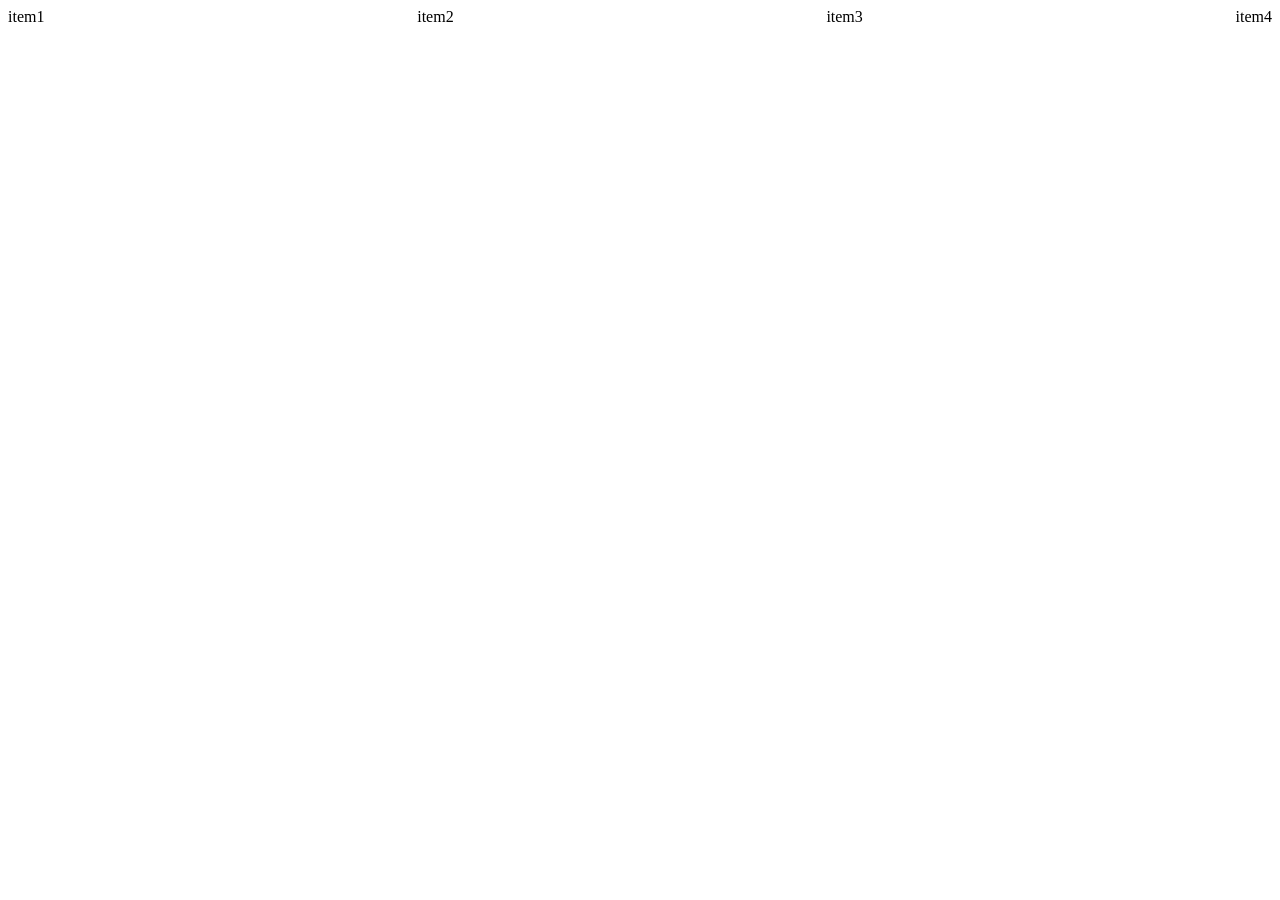
<file: ex0/index.html>
<!DOCTYPE html>
<html lang="en">
<head>
    <meta name="viewport" content="width=device-width, initial-scale=1.0">
    <meta charset="UTF-8">
    <title>ex0</title>
    <link rel="stylesheet" href="style.css">
</head>
<body>
    <div class="nav-container">
        <div>item1</div>
        <div>item2</div>
        <div>item3</div>
        <div>item4</div>
    </div>
    <div class="card-container"></div>
</body>
</html>
</file>
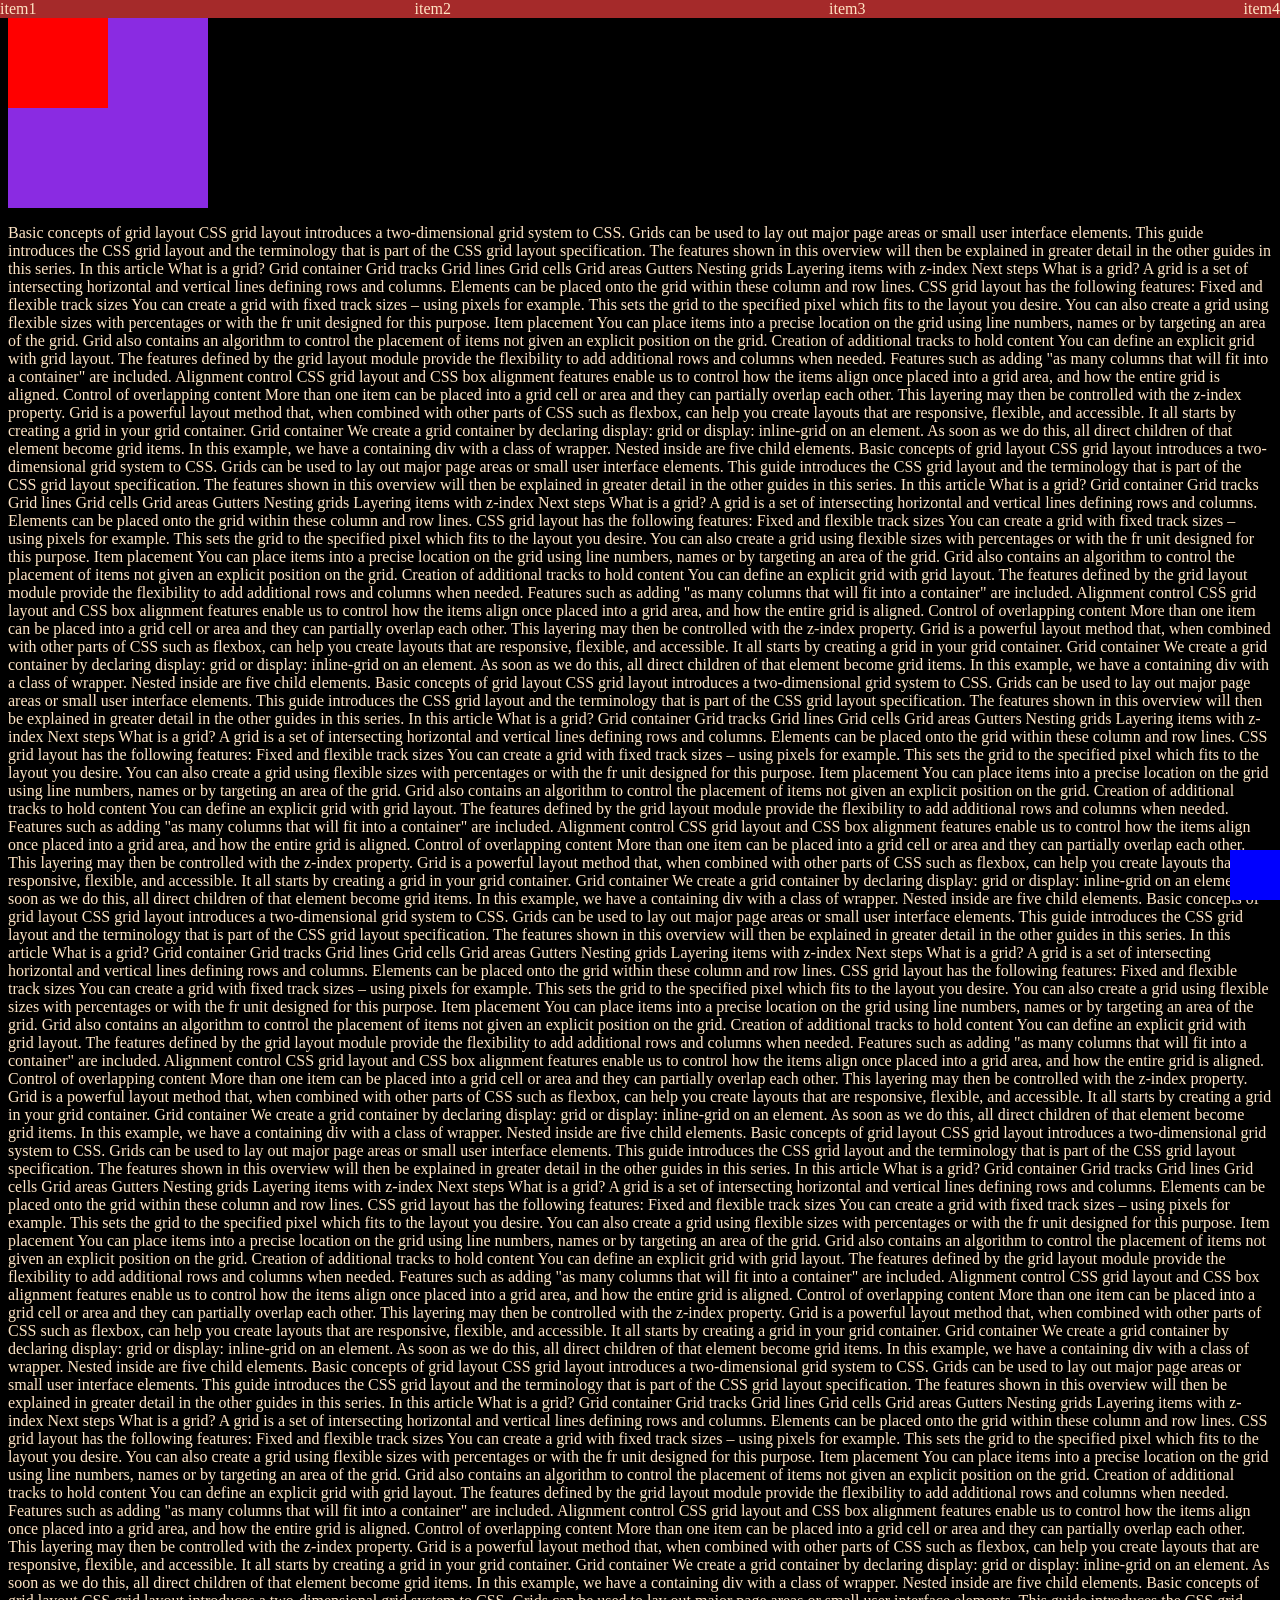
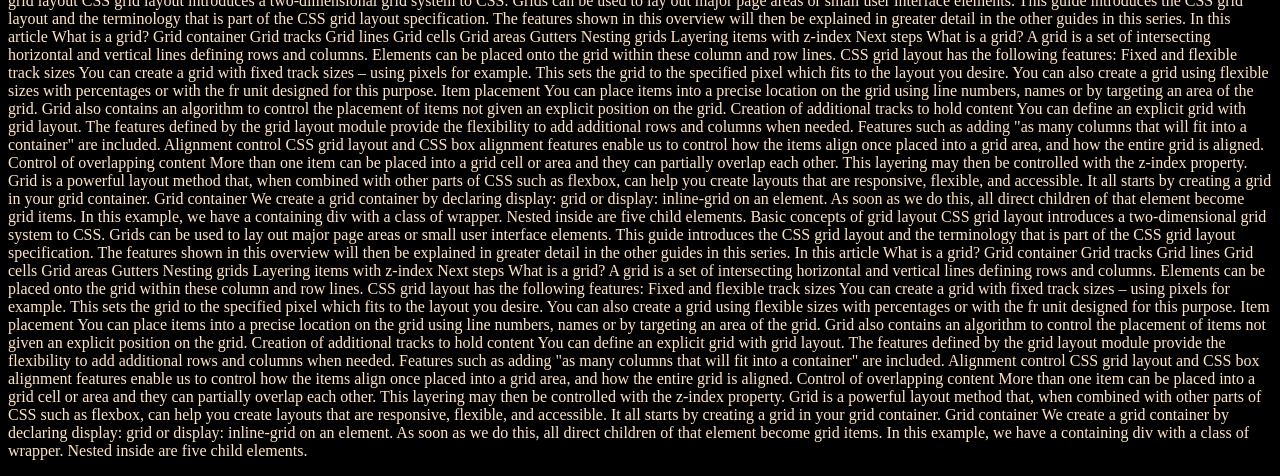
<file: ex01/index.html>
<!DOCTYPE html>
<html lang="en">
<head>
    <meta name="viewport" content="width=device-width, initial-scale=1.0">
    <meta charset="UTF-8">
    <title>ex1</title>
    <link rel="stylesheet" href="style.css">
</head>
<body>
    <div class="bar">
        <div>item1</div>
        <div>item2</div>
        <div>item3</div> 
        <div>item4</div>
    </div>
    <div class="card">
        <div class="badge"></div>
        <div>card relative</div>
    </div>
    <p>Basic concepts of grid layout

    CSS grid layout introduces a two-dimensional grid system to CSS. Grids can be used to lay out major page areas or small user interface elements. This guide introduces the CSS grid layout and the terminology that is part of the CSS grid layout specification. The features shown in this overview will then be explained in greater detail in the other guides in this series.
    In this article

    What is a grid?
    Grid container
    Grid tracks
    Grid lines
    Grid cells
    Grid areas
    Gutters
    Nesting grids
    Layering items with z-index
    Next steps

    What is a grid?

    A grid is a set of intersecting horizontal and vertical lines defining rows and columns. Elements can be placed onto the grid within these column and row lines. CSS grid layout has the following features:
    Fixed and flexible track sizes

    You can create a grid with fixed track sizes – using pixels for example. This sets the grid to the specified pixel which fits to the layout you desire. You can also create a grid using flexible sizes with percentages or with the fr unit designed for this purpose.
    Item placement

    You can place items into a precise location on the grid using line numbers, names or by targeting an area of the grid. Grid also contains an algorithm to control the placement of items not given an explicit position on the grid.
    Creation of additional tracks to hold content

    You can define an explicit grid with grid layout. The features defined by the grid layout module provide the flexibility to add additional rows and columns when needed. Features such as adding "as many columns that will fit into a container" are included.
    Alignment control

    CSS grid layout and CSS box alignment features enable us to control how the items align once placed into a grid area, and how the entire grid is aligned.
    Control of overlapping content

    More than one item can be placed into a grid cell or area and they can partially overlap each other. This layering may then be controlled with the z-index property.

    Grid is a powerful layout method that, when combined with other parts of CSS such as flexbox, can help you create layouts that are responsive, flexible, and accessible. It all starts by creating a grid in your grid container.
    Grid container

    We create a grid container by declaring display: grid or display: inline-grid on an element. As soon as we do this, all direct children of that element become grid items.

    In this example, we have a containing div with a class of wrapper. Nested inside are five child elements.
    Basic concepts of grid layout

CSS grid layout introduces a two-dimensional grid system to CSS. Grids can be used to lay out major page areas or small user interface elements. This guide introduces the CSS grid layout and the terminology that is part of the CSS grid layout specification. The features shown in this overview will then be explained in greater detail in the other guides in this series.
In this article

    What is a grid?
    Grid container
    Grid tracks
    Grid lines
    Grid cells
    Grid areas
    Gutters
    Nesting grids
    Layering items with z-index
    Next steps

What is a grid?

A grid is a set of intersecting horizontal and vertical lines defining rows and columns. Elements can be placed onto the grid within these column and row lines. CSS grid layout has the following features:
Fixed and flexible track sizes

You can create a grid with fixed track sizes – using pixels for example. This sets the grid to the specified pixel which fits to the layout you desire. You can also create a grid using flexible sizes with percentages or with the fr unit designed for this purpose.
Item placement

You can place items into a precise location on the grid using line numbers, names or by targeting an area of the grid. Grid also contains an algorithm to control the placement of items not given an explicit position on the grid.
Creation of additional tracks to hold content

You can define an explicit grid with grid layout. The features defined by the grid layout module provide the flexibility to add additional rows and columns when needed. Features such as adding "as many columns that will fit into a container" are included.
Alignment control

CSS grid layout and CSS box alignment features enable us to control how the items align once placed into a grid area, and how the entire grid is aligned.
Control of overlapping content

More than one item can be placed into a grid cell or area and they can partially overlap each other. This layering may then be controlled with the z-index property.

Grid is a powerful layout method that, when combined with other parts of CSS such as flexbox, can help you create layouts that are responsive, flexible, and accessible. It all starts by creating a grid in your grid container.
Grid container

We create a grid container by declaring display: grid or display: inline-grid on an element. As soon as we do this, all direct children of that element become grid items.

In this example, we have a containing div with a class of wrapper. Nested inside are five child elements.
Basic concepts of grid layout

CSS grid layout introduces a two-dimensional grid system to CSS. Grids can be used to lay out major page areas or small user interface elements. This guide introduces the CSS grid layout and the terminology that is part of the CSS grid layout specification. The features shown in this overview will then be explained in greater detail in the other guides in this series.
In this article

    What is a grid?
    Grid container
    Grid tracks
    Grid lines
    Grid cells
    Grid areas
    Gutters
    Nesting grids
    Layering items with z-index
    Next steps

    What is a grid?

    A grid is a set of intersecting horizontal and vertical lines defining rows and columns. Elements can be placed onto the grid within these column and row lines. CSS grid layout has the following features:
    Fixed and flexible track sizes

    You can create a grid with fixed track sizes – using pixels for example. This sets the grid to the specified pixel which fits to the layout you desire. You can also create a grid using flexible sizes with percentages or with the fr unit designed for this purpose.
    Item placement

    You can place items into a precise location on the grid using line numbers, names or by targeting an area of the grid. Grid also contains an algorithm to control the placement of items not given an explicit position on the grid.
    Creation of additional tracks to hold content

    You can define an explicit grid with grid layout. The features defined by the grid layout module provide the flexibility to add additional rows and columns when needed. Features such as adding "as many columns that will fit into a container" are included.
    Alignment control

    CSS grid layout and CSS box alignment features enable us to control how the items align once placed into a grid area, and how the entire grid is aligned.
    Control of overlapping content

    More than one item can be placed into a grid cell or area and they can partially overlap each other. This layering may then be controlled with the z-index property.

    Grid is a powerful layout method that, when combined with other parts of CSS such as flexbox, can help you create layouts that are responsive, flexible, and accessible. It all starts by creating a grid in your grid container.
    Grid container

    We create a grid container by declaring display: grid or display: inline-grid on an element. As soon as we do this, all direct children of that element become grid items.

    In this example, we have a containing div with a class of wrapper. Nested inside are five child elements.
    Basic concepts of grid layout

    CSS grid layout introduces a two-dimensional grid system to CSS. Grids can be used to lay out major page areas or small user interface elements. This guide introduces the CSS grid layout and the terminology that is part of the CSS grid layout specification. The features shown in this overview will then be explained in greater detail in the other guides in this series.
    In this article

        What is a grid?
        Grid container
        Grid tracks
        Grid lines
        Grid cells
        Grid areas
        Gutters
        Nesting grids
        Layering items with z-index
        Next steps

    What is a grid?

    A grid is a set of intersecting horizontal and vertical lines defining rows and columns. Elements can be placed onto the grid within these column and row lines. CSS grid layout has the following features:
    Fixed and flexible track sizes

    You can create a grid with fixed track sizes – using pixels for example. This sets the grid to the specified pixel which fits to the layout you desire. You can also create a grid using flexible sizes with percentages or with the fr unit designed for this purpose.
    Item placement

    You can place items into a precise location on the grid using line numbers, names or by targeting an area of the grid. Grid also contains an algorithm to control the placement of items not given an explicit position on the grid.
    Creation of additional tracks to hold content

    You can define an explicit grid with grid layout. The features defined by the grid layout module provide the flexibility to add additional rows and columns when needed. Features such as adding "as many columns that will fit into a container" are included.
    Alignment control

    CSS grid layout and CSS box alignment features enable us to control how the items align once placed into a grid area, and how the entire grid is aligned.
    Control of overlapping content

    More than one item can be placed into a grid cell or area and they can partially overlap each other. This layering may then be controlled with the z-index property.

    Grid is a powerful layout method that, when combined with other parts of CSS such as flexbox, can help you create layouts that are responsive, flexible, and accessible. It all starts by creating a grid in your grid container.
    Grid container

    We create a grid container by declaring display: grid or display: inline-grid on an element. As soon as we do this, all direct children of that element become grid items.

    In this example, we have a containing div with a class of wrapper. Nested inside are five child elements.
    Basic concepts of grid layout

    CSS grid layout introduces a two-dimensional grid system to CSS. Grids can be used to lay out major page areas or small user interface elements. This guide introduces the CSS grid layout and the terminology that is part of the CSS grid layout specification. The features shown in this overview will then be explained in greater detail in the other guides in this series.
    In this article

        What is a grid?
        Grid container
        Grid tracks
        Grid lines
        Grid cells
        Grid areas
        Gutters
        Nesting grids
        Layering items with z-index
        Next steps

    What is a grid?

    A grid is a set of intersecting horizontal and vertical lines defining rows and columns. Elements can be placed onto the grid within these column and row lines. CSS grid layout has the following features:
    Fixed and flexible track sizes

    You can create a grid with fixed track sizes – using pixels for example. This sets the grid to the specified pixel which fits to the layout you desire. You can also create a grid using flexible sizes with percentages or with the fr unit designed for this purpose.
    Item placement

    You can place items into a precise location on the grid using line numbers, names or by targeting an area of the grid. Grid also contains an algorithm to control the placement of items not given an explicit position on the grid.
    Creation of additional tracks to hold content

    You can define an explicit grid with grid layout. The features defined by the grid layout module provide the flexibility to add additional rows and columns when needed. Features such as adding "as many columns that will fit into a container" are included.
    Alignment control

    CSS grid layout and CSS box alignment features enable us to control how the items align once placed into a grid area, and how the entire grid is aligned.
    Control of overlapping content

    More than one item can be placed into a grid cell or area and they can partially overlap each other. This layering may then be controlled with the z-index property.

    Grid is a powerful layout method that, when combined with other parts of CSS such as flexbox, can help you create layouts that are responsive, flexible, and accessible. It all starts by creating a grid in your grid container.
    Grid container

    We create a grid container by declaring display: grid or display: inline-grid on an element. As soon as we do this, all direct children of that element become grid items.

    In this example, we have a containing div with a class of wrapper. Nested inside are five child elements.
    Basic concepts of grid layout

    CSS grid layout introduces a two-dimensional grid system to CSS. Grids can be used to lay out major page areas or small user interface elements. This guide introduces the CSS grid layout and the terminology that is part of the CSS grid layout specification. The features shown in this overview will then be explained in greater detail in the other guides in this series.
    In this article

        What is a grid?
        Grid container
        Grid tracks
        Grid lines
        Grid cells
        Grid areas
        Gutters
        Nesting grids
        Layering items with z-index
        Next steps

    What is a grid?

    A grid is a set of intersecting horizontal and vertical lines defining rows and columns. Elements can be placed onto the grid within these column and row lines. CSS grid layout has the following features:
    Fixed and flexible track sizes

    You can create a grid with fixed track sizes – using pixels for example. This sets the grid to the specified pixel which fits to the layout you desire. You can also create a grid using flexible sizes with percentages or with the fr unit designed for this purpose.
    Item placement

    You can place items into a precise location on the grid using line numbers, names or by targeting an area of the grid. Grid also contains an algorithm to control the placement of items not given an explicit position on the grid.
    Creation of additional tracks to hold content

    You can define an explicit grid with grid layout. The features defined by the grid layout module provide the flexibility to add additional rows and columns when needed. Features such as adding "as many columns that will fit into a container" are included.
    Alignment control

    CSS grid layout and CSS box alignment features enable us to control how the items align once placed into a grid area, and how the entire grid is aligned.
    Control of overlapping content

    More than one item can be placed into a grid cell or area and they can partially overlap each other. This layering may then be controlled with the z-index property.

    Grid is a powerful layout method that, when combined with other parts of CSS such as flexbox, can help you create layouts that are responsive, flexible, and accessible. It all starts by creating a grid in your grid container.
    Grid container

    We create a grid container by declaring display: grid or display: inline-grid on an element. As soon as we do this, all direct children of that element become grid items.

    In this example, we have a containing div with a class of wrapper. Nested inside are five child elements.
    Basic concepts of grid layout

    CSS grid layout introduces a two-dimensional grid system to CSS. Grids can be used to lay out major page areas or small user interface elements. This guide introduces the CSS grid layout and the terminology that is part of the CSS grid layout specification. The features shown in this overview will then be explained in greater detail in the other guides in this series.
    In this article

        What is a grid?
        Grid container
        Grid tracks
        Grid lines
        Grid cells
        Grid areas
        Gutters
        Nesting grids
        Layering items with z-index
        Next steps

    What is a grid?

    A grid is a set of intersecting horizontal and vertical lines defining rows and columns. Elements can be placed onto the grid within these column and row lines. CSS grid layout has the following features:
    Fixed and flexible track sizes

    You can create a grid with fixed track sizes – using pixels for example. This sets the grid to the specified pixel which fits to the layout you desire. You can also create a grid using flexible sizes with percentages or with the fr unit designed for this purpose.
    Item placement

    You can place items into a precise location on the grid using line numbers, names or by targeting an area of the grid. Grid also contains an algorithm to control the placement of items not given an explicit position on the grid.
    Creation of additional tracks to hold content

    You can define an explicit grid with grid layout. The features defined by the grid layout module provide the flexibility to add additional rows and columns when needed. Features such as adding "as many columns that will fit into a container" are included.
    Alignment control

    CSS grid layout and CSS box alignment features enable us to control how the items align once placed into a grid area, and how the entire grid is aligned.
    Control of overlapping content

    More than one item can be placed into a grid cell or area and they can partially overlap each other. This layering may then be controlled with the z-index property.

    Grid is a powerful layout method that, when combined with other parts of CSS such as flexbox, can help you create layouts that are responsive, flexible, and accessible. It all starts by creating a grid in your grid container.
    Grid container

    We create a grid container by declaring display: grid or display: inline-grid on an element. As soon as we do this, all direct children of that element become grid items.

    In this example, we have a containing div with a class of wrapper. Nested inside are five child elements.
    Basic concepts of grid layout

    CSS grid layout introduces a two-dimensional grid system to CSS. Grids can be used to lay out major page areas or small user interface elements. This guide introduces the CSS grid layout and the terminology that is part of the CSS grid layout specification. The features shown in this overview will then be explained in greater detail in the other guides in this series.
    In this article

        What is a grid?
        Grid container
        Grid tracks
        Grid lines
        Grid cells
        Grid areas
        Gutters
        Nesting grids
        Layering items with z-index
        Next steps

    What is a grid?

    A grid is a set of intersecting horizontal and vertical lines defining rows and columns. Elements can be placed onto the grid within these column and row lines. CSS grid layout has the following features:
    Fixed and flexible track sizes

    You can create a grid with fixed track sizes – using pixels for example. This sets the grid to the specified pixel which fits to the layout you desire. You can also create a grid using flexible sizes with percentages or with the fr unit designed for this purpose.
    Item placement

    You can place items into a precise location on the grid using line numbers, names or by targeting an area of the grid. Grid also contains an algorithm to control the placement of items not given an explicit position on the grid.
    Creation of additional tracks to hold content

    You can define an explicit grid with grid layout. The features defined by the grid layout module provide the flexibility to add additional rows and columns when needed. Features such as adding "as many columns that will fit into a container" are included.
    Alignment control

    CSS grid layout and CSS box alignment features enable us to control how the items align once placed into a grid area, and how the entire grid is aligned.
    Control of overlapping content

    More than one item can be placed into a grid cell or area and they can partially overlap each other. This layering may then be controlled with the z-index property.

    Grid is a powerful layout method that, when combined with other parts of CSS such as flexbox, can help you create layouts that are responsive, flexible, and accessible. It all starts by creating a grid in your grid container.
    Grid container

    We create a grid container by declaring display: grid or display: inline-grid on an element. As soon as we do this, all direct children of that element become grid items.

    In this example, we have a containing div with a class of wrapper. Nested inside are five child elements.
    </p>
    <footer>
        <div class="back-to-top"></div>
    </footer>
</body>
</html>
</file>
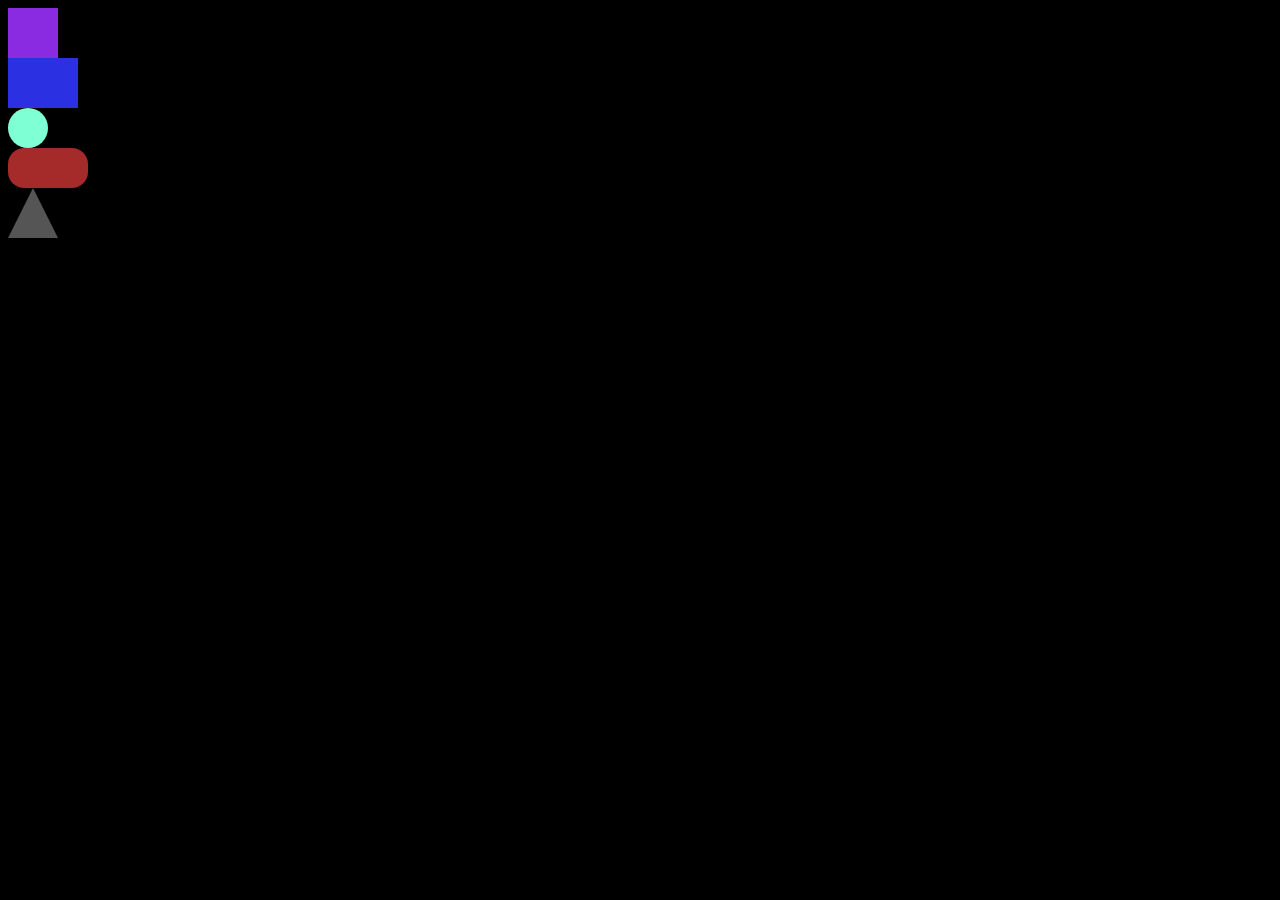
<file: ex02/index.html>
<!DOCTYPE html>
<html lang="en">
<head>
    <meta name="viewport" content="width=device-width, initial-scale=1.0">
    <meta charset="UTF-8">
    <title>ex2</title>
    <link rel="stylesheet" href="style.css">
</head>
<body>
    <div class="Square"></div>
    <div class="Rectangle"></div>
    <div class="circle"></div>
    <div class="Capsule"></div>
    <div class="Triangle"></div>

</body>
</html>
</file>
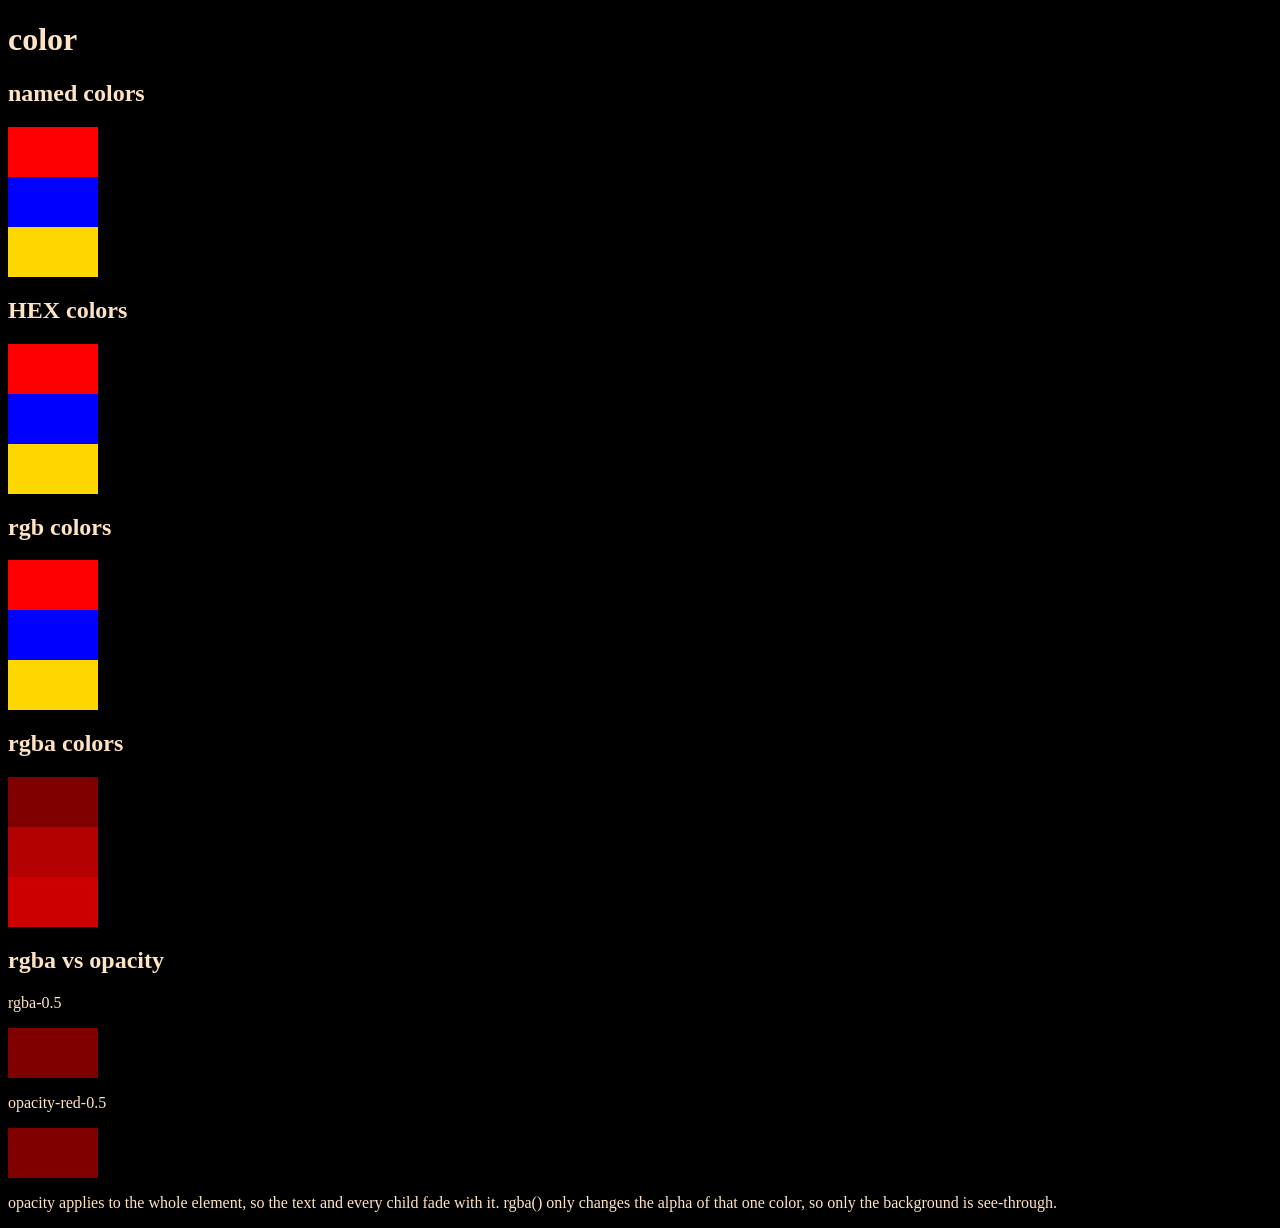
<file: ex03/index.html>
<!DOCTYPE html>
<html lang="en">
<head>
    <meta name="viewport" content="width=device-width, initial-scale=1.0">
    <meta charset="UTF-8">
    <title>ex3</title>
    <link rel="stylesheet" href="style.css">
</head>
<body>
    <h1>color</h1>
        <h2>named colors</h2>
        <div class="named-red"></div>
        <div class="named-blue"></div>
        <div class="named-gold"></div>
        <h2>HEX colors</h2>
        <div class="hex-red"></div>
        <div class="hex-blue"></div>
        <div class="hex-gold"></div>
        <h2>rgb colors</h2>
        <div class="rgb-red"></div>
        <div class="rgb-blue"></div>
        <div class="rgb-gold"></div>
        <h2>rgba colors</h2>
        <div class="rgba-red5"></div>
        <div class="rgba-red7"></div>
        <div class="rgba-red8"></div>
        <h2>rgba vs opacity</h2>
        <p>rgba-0.5</p>
        <div class="rgba-red5"></div>
        <p>opacity-red-0.5</p>
        <div class="opacity-red"></div>
        <p>
            opacity applies to the whole element, so the text and every child fade with it. rgba() only changes the alpha of that one color, so only the background is see-through.
        </p>



</body>
</html>
</file>
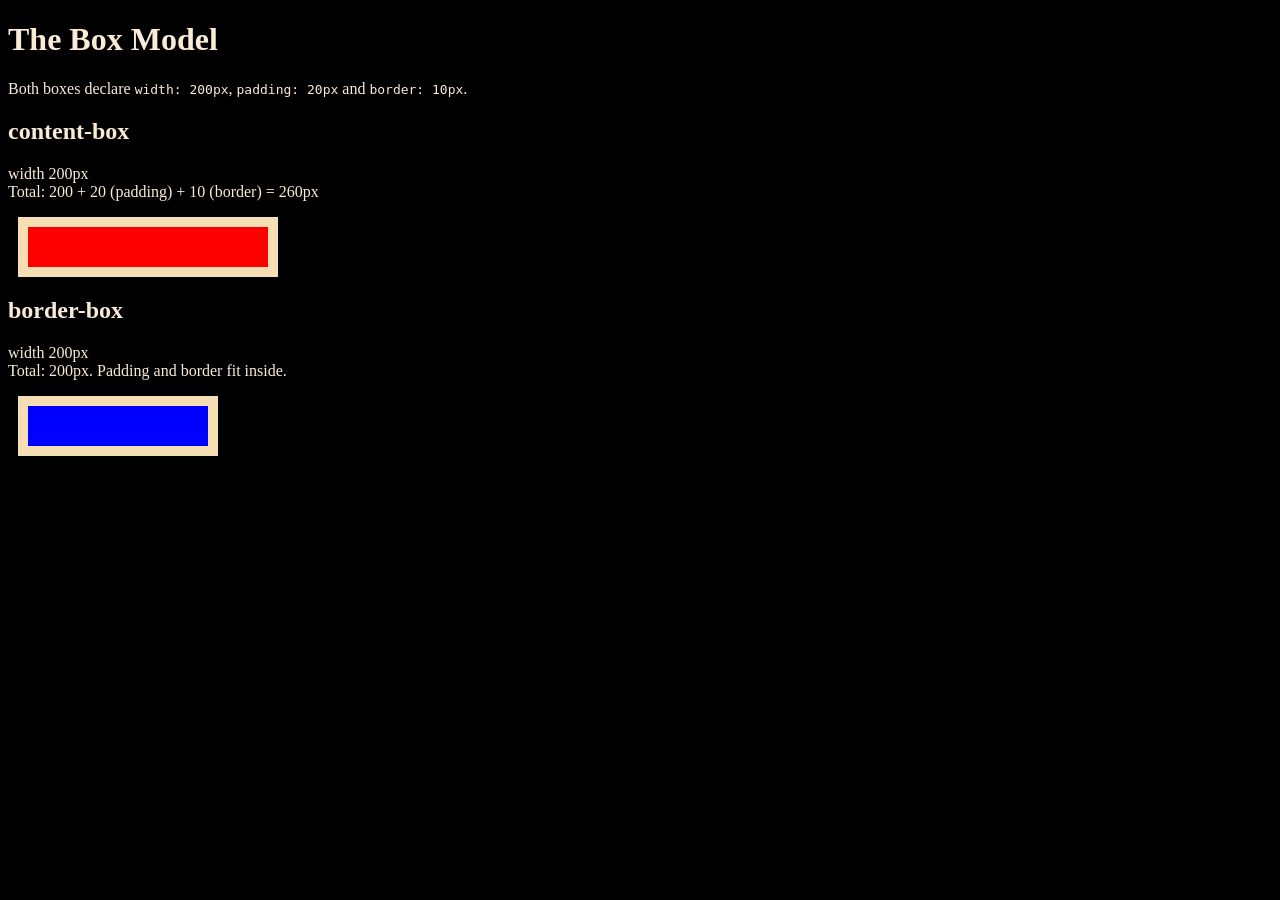
<file: ex04/index.html>
<!DOCTYPE html>
<html lang="en">
<head>
  <meta charset="UTF-8">
  <meta name="viewport" content="width=device-width, initial-scale=1.0">
  <title>The Box Model</title>
  <link rel="stylesheet" href="style.css">
</head>
<body>
  <h1>The Box Model</h1>

  <p>Both boxes declare <code>width: 200px</code>, <code>padding: 20px</code> and <code>border: 10px</code>.</p>

  <h2>content-box</h2>
  <p>width 200px <br>
  Total: 200 + 20 (padding) + 10 (border) = 260px</p>
  <div class="content"></div>

  <h2>border-box</h2>
  <p>width 200px <br>
    Total: 200px. Padding and border fit inside.</p>
  <div class="border"></div>
</body>
</html>
</file>
<file: ex0/style.css>
.nav-container{
        display:flex;
        justify-content: space-between;
        align-items: center;
    }
.card-container{
        display: flex;
        flex-direction: row;
        flex-wrap: wrap;
        gap: 20px;
    }
</file>
<file: ex01/style.css>
body{
background-color: black;
color: bisque;
}

.bar{
    position: fixed;
    display: flex;
    align-items: center;
    justify-content: space-between;
    color: bisque;
    background-color: brown;
    top: 0;
    left: 0;
    width: 100%;
    z-index: 1;

}
.card{
    position: relative;
    background-color: blueviolet;
    color: burlywood;
    height: 200px;
    width: 200px;

}
.badge{
    position: absolute;
    background-color: red;
    height: 100px;
    width: 100px;
    top: 0;
}

.back-to-top{
    position: fixed;
    background-color: blue;
    height: 50px;
    width: 50px;
    bottom: 0px;
    right: 0;
}
</file>
<file: ex02/style.css>
body{
    background-color: black;
}
.Square{
    position: relative;
    background-color: blueviolet;
    width: 50px;
    height: 50px;
}
.Rectangle{
    position: relative;
    background-color: rgb(43, 49, 226);
    width: 70px;
    height: 50px;
}
.circle{
    position: relative;
    background-color: aquamarine;
    height: 40px;
    width: 40px;
    border-radius: 50%;
}
.Capsule{
    position: relative;
    background-color: brown;
    height: 40px;
    width: 80px;
    border-radius:  16px;
}
.Triangle{
    position: relative;
    background-color: beige;
    width: 0;
	height: 0;
	border-left: 25px solid ;
	border-right: 25px solid ;
	border-bottom: 50px solid #555;;

}
</file>
<file: ex03/style.css>
body{
    background-color: black;
    color: bisque;
}
.named-red{background-color: red; height: 50px; width: 90px;}
.named-blue{background-color: blue; height: 50px; width: 90px;}
.named-gold{background-color: gold; height: 50px; width: 90px;}

.hex-red{background-color: #ff0000; height: 50px; width: 90px;}
.hex-blue{background-color: #0000ff; height: 50px; width: 90px;}
.hex-gold{background-color: #ffd700; height: 50px; width: 90px;}

.rgb-red{background-color: rgb(255,0,0); height: 50px; width: 90px;}
.rgb-blue{background-color: rgb(0,0,255); height: 50px; width: 90px;}
.rgb-gold{background-color: rgb(255,215,0); height: 50px; width: 90px;}

.rgba-red5{background-color: rgba(255,0,0,0.5); height: 50px; width: 90px;}
.rgba-red7{background-color: rgb(255,0,0, 0.7); height: 50px; width: 90px;}
.rgba-red8{background-color: rgb(255,0,0, 0.8); height: 50px; width: 90px;}

.opacity-red{background-color: red; opacity: 0.5; height: 50px; width: 90px;}
</file>
<file: ex04/style.css>
*,
*::before,
*::after{
    box-sizing: border-box;
}

body{
    background-color: black;
    color: antiquewhite;
}

.content{
    background-color: red;
    width: 200px;
    padding: 20px;
    border: 10px solid wheat;
    margin: 10px;
    box-sizing: content-box ;
}

.border{
    background-color: blue;
    width: 200px;
    padding: 20px;
    margin: 10px;
    border: 10px solid wheat;
}
</file>
